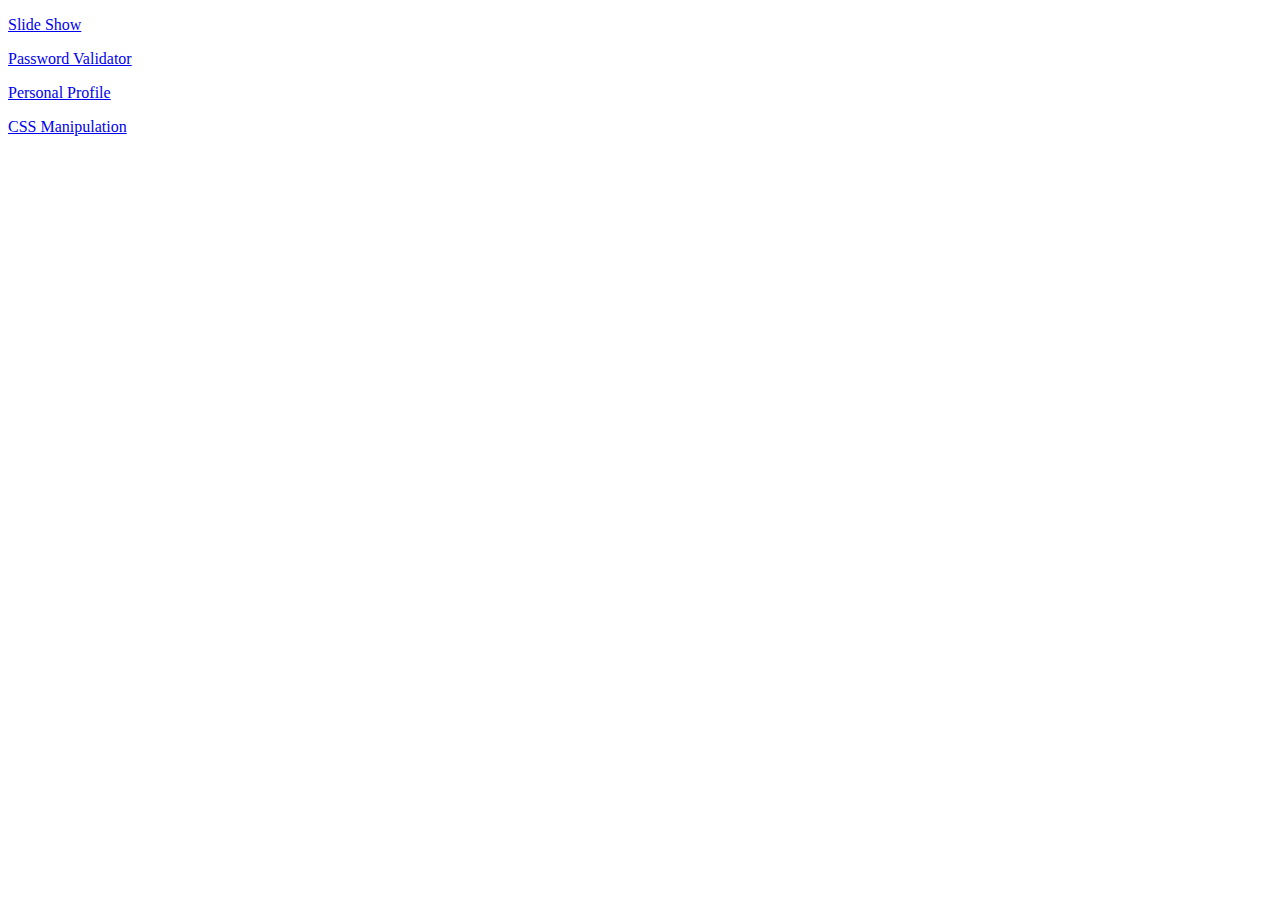
<file: index.html>
<!DOCTYPE html>
<html>

<head>
    <style>
        body {
            background-image: url("https://gray-wibw-prod.cdn.arcpublishing.com/resizer/ihGTp3bbe3VvCQNH3gKAYunvLzI=/1200x675/smart/filters:quality(85)/cloudfront-us-east-1.images.arcpublishing.com/gray/CHCLEBA4QJKV3FEDGJVJHZAFYQ.jpg");
        }
    </style>
</head>
<p><a href="/~l353s000/private-448/Slideshow.html">Slide Show</a></p>
<p><a href="/~l353s000/private-448/passwordchecker.html">Password Validator</a></p>
<p><a href="/~l353s000/private-448/PersonalProfile.html">Personal Profile</a></p>
<p><a href="/~l353s000/private-448/manipulation.html">CSS Manipulation</a></p>

</html>
</file>
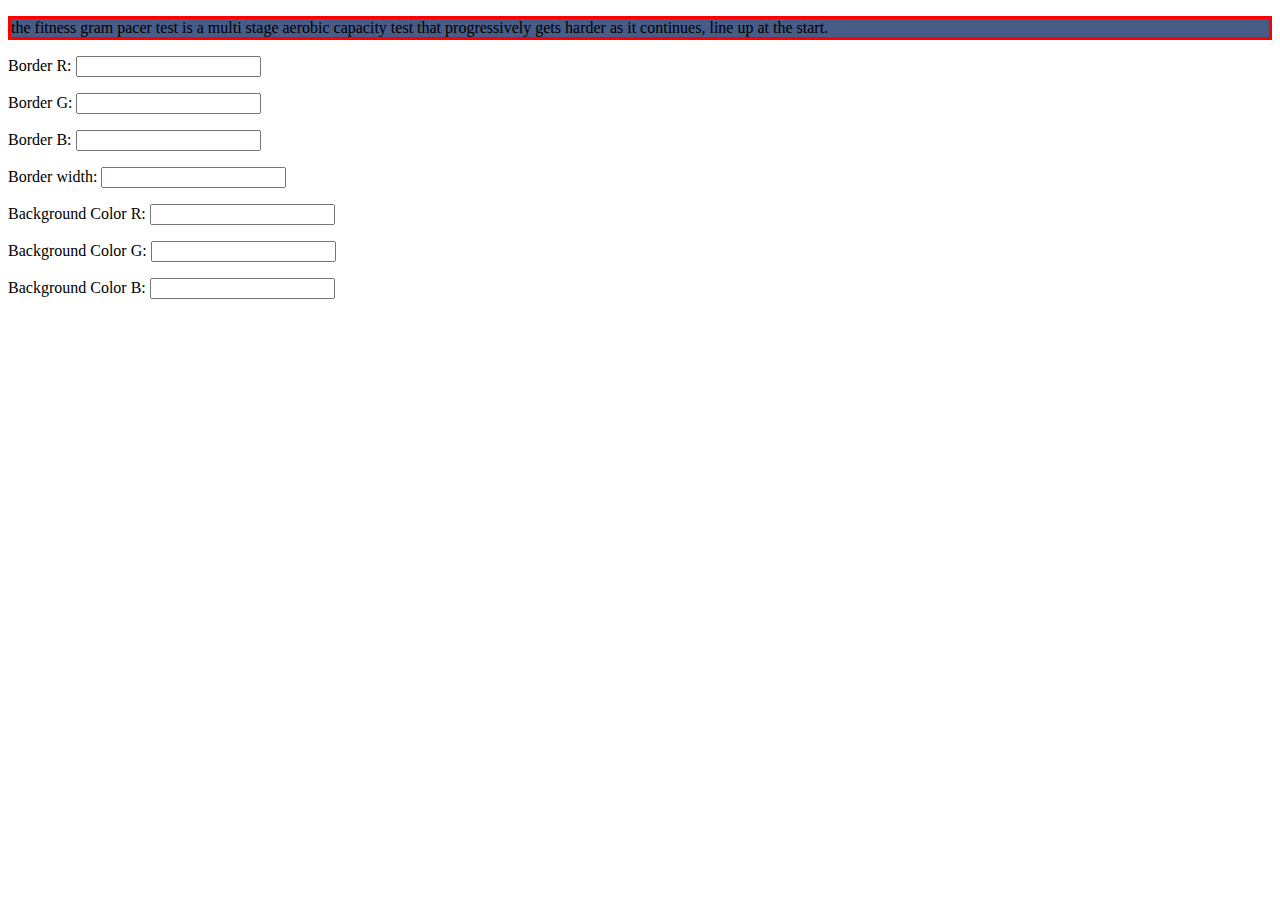
<file: manipulation.html>
<!DOCTYPE html>
<p id="dummyText" ;
    style="border-width:3px; border-style:solid; border-color:#FF0000;background-color: rgb(72, 92, 136)">
    the fitness gram pacer test is a multi stage aerobic capacity test that progressively gets harder as it continues,
    line up at the start.
</p>
<label for="BorderR">Border R:</label>
<input type="text" id="borderR" name="BorderR">
<p></p>
<label for="BorderG">Border G:</label>
<input type="text" id="borderG" name="BorderG">
<p></p>
<label for="BorderB">Border B:</label>
<input type="text" id="borderB" name="BorderB">
<p></p>
<label for="BorderW">Border width:</label>
<input type="text" id="borderW" name="BorderW">
<p></p>
<label for="BgColorR">Background Color R:</label>
<input type="text" id="bgColorR" name="BgColorR">
<p></p>
<label for="BgColorG">Background Color G:</label>
<input type="text" id="bgColorG" name="BgColorG">
<p></p>
<label for="BgColorB">Background Color B:</label>
<input type="text" id="bgColorB" name="BgColorB">

<script>
    var bordRi = document.getElementById("borderR");
    var backRi = document.getElementById("bgColorR");
    var bordGi = document.getElementById("borderG");
    var backGi = document.getElementById("bgColorG");
    var bordBi = document.getElementById("borderB");
    var backBi = document.getElementById("bgColorB");
    var bordWi = document.getElementById("borderW");

    var bordR = 230;
    var backR = 72;
    var bordG = 1;
    var backG = 92;
    var bordB = 1;
    var backB = 136;
    bordRi.addEventListener('keyup', function onInput() {
        temp = parseInt(bordRi.value);
        if (temp != NaN) {
            bordR = temp;
            updateColor();
        }
    });

    bordGi.addEventListener('keyup', function onInput() {
        temp = parseInt(bordGi.value);
        if (temp != NaN) {
            bordG = temp;
            updateColor();
        }
    });

    bordBi.addEventListener('keyup', function onInput() {
        temp = parseInt(bordBi.value);
        if (temp != NaN) {
            bordB = temp;
            updateColor();
        }
    });
    bordWi.addEventListener('keyup', function onInput() {
        temp = parseInt(bordWi.value);
        console.log("here")
        if (temp != NaN) {
            var element = document.getElementById("dummyText");
            element.style.borderWidth = `${temp}px`;
        }
    });

    backRi.addEventListener('keyup', function onInput() {
        temp = parseInt(backRi.value);
        if (temp != NaN) {
            backR = temp;
            updateColor();
        }
    });

    backGi.addEventListener('keyup', function onInput() {
        temp = parseInt(backGi.value);
        if (temp != NaN) {
            backG = temp;
            updateColor();
        }
    });

    backBi.addEventListener('keyup', function onInput() {
        temp = parseInt(backGi.value);
        if (temp != NaN) {
            backB = temp;
            updateColor();
        }
    });
    function updateColor() {
        var element = document.getElementById("dummyText");
        element.style.backgroundColor = `rgb(${backR}, ${backG}, ${backB})`;
        element.style.borderColor = `rgb(${bordR}, ${bordG}, ${bordB})`;
    }
</script>
</file>
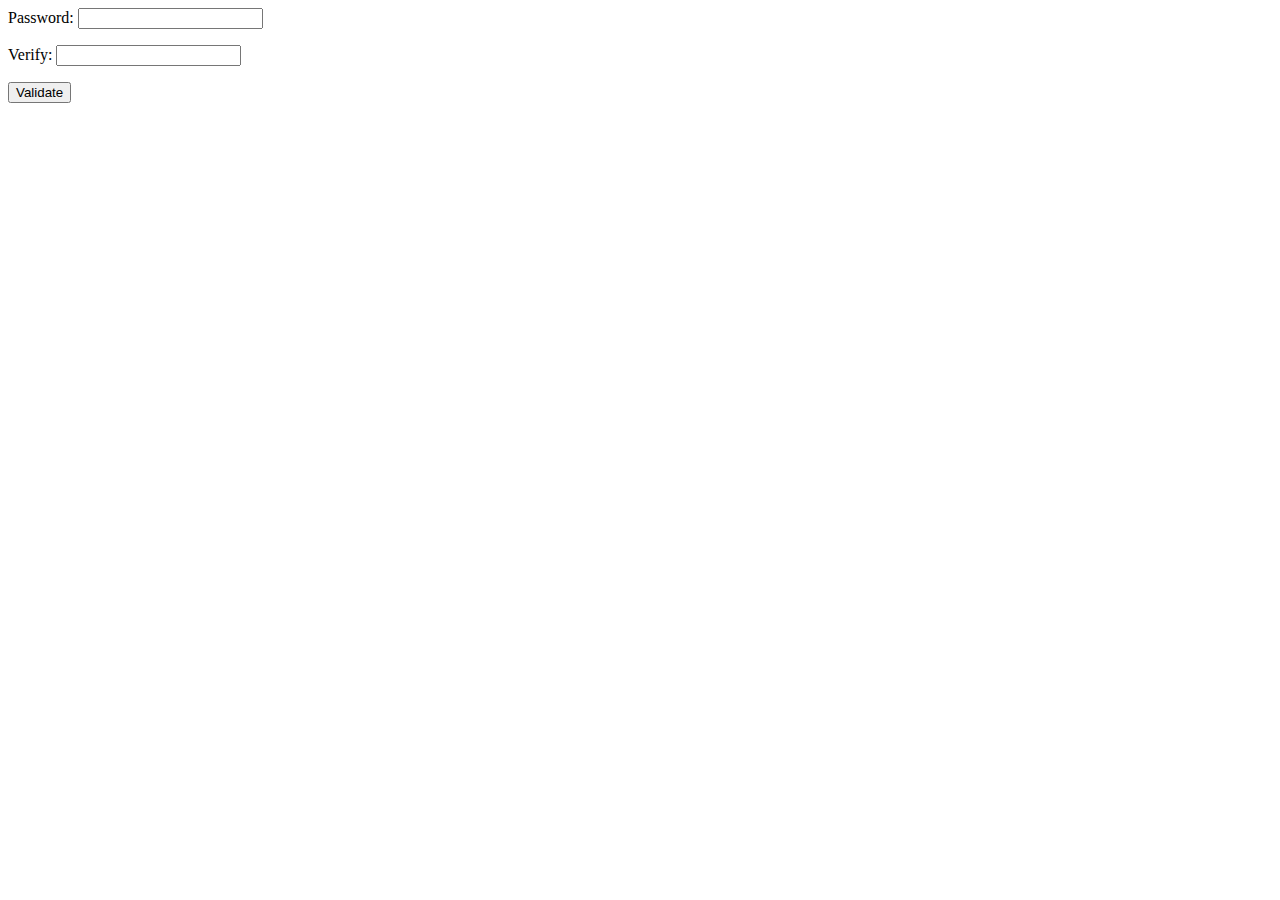
<file: passwordchecker.html>
<!DOCTYPE html>
<label for="pwd">Password:</label>
<input type="password" id="pwd" name="pwd">
<p></p>
<label for="verify">Verify:</label>
<input type="password" id="verify" name="verify">
<p></p>
<button onclick="verify()">Validate</button>


<script>
    function verify() {
        var pass1 = document.getElementById("pwd");
        var pass2 = document.getElementById("verify");
        if ((pass1.value != pass2.value) || pass1.value.length < 8) {
            alert("your password is invalid")
        }
    }
</script>
</file>
